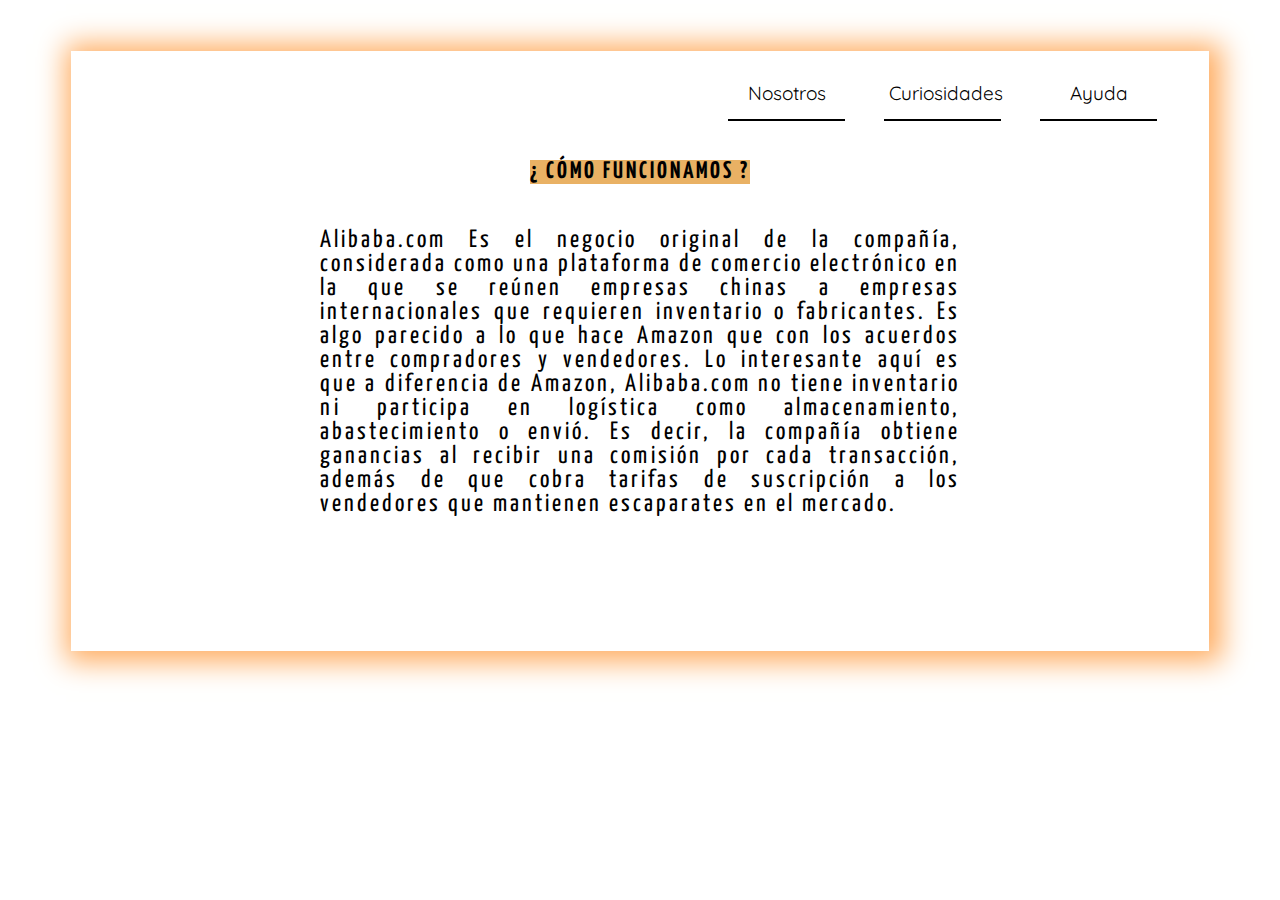
<file: Ayuda.html>
<!DOCTYPE html>
<html lang="en">
<head>
    <meta charset="UTF-8">
    <meta http-equiv="X-UA-Compatible" content="IE=edge">
    <meta name="viewport" content="width=device-width, initial-scale=1.0">

    <link rel="preconnect" href="https://fonts.googleapis.com">
    <link rel="preconnect" href="https://fonts.gstatic.com" crossorigin>
    <link href="https://fonts.googleapis.com/css2?family=Quicksand&family=Yanone+Kaffeesatz:wght@300&display=swap" rel="stylesheet">
    <link rel="preconnect" href="https://fonts.googleapis.com">
    <link rel="preconnect" href="https://fonts.gstatic.com" crossorigin>
    <link href="https://fonts.googleapis.com/css2?family=Comic+Neue:ital,wght@1,300&display=swap" rel="stylesheet">
    
    <link rel="stylesheet" href="./css/Base.css">

    <title>Funcionamiento</title>
</head>
<body>
    <div class="Fondo" >
        <div class="menu" >
            <div class="espacio" ></div>
            <div class="opciones" >

                <div class="cajita">
                <div class="op"><a href="Nosotros.html" >Nosotros</a></div>
                <div class="op"><a href="Curiosidades.html">Curiosidades</a></div>
                <div class="op"><a href="#">Ayuda</a></div>
                </div>
            </div>
            </div>
            <div class="Info">
                <h2>¿ CÓMO FUNCIONAMOS ?</h2>
                <p>Alibaba.com
                    Es el negocio original de la compañía, considerada como una plataforma de comercio electrónico en la que se reúnen empresas chinas a empresas internacionales que requieren inventario o fabricantes. Es algo parecido a lo que hace Amazon que con los acuerdos entre compradores y vendedores.
                    
                    Lo interesante aquí es que a diferencia de Amazon, Alibaba.com no tiene inventario ni participa en logística como almacenamiento, abastecimiento o envió. Es decir, la compañía obtiene ganancias al recibir una comisión por cada transacción, además de que cobra tarifas de suscripción a los vendedores que mantienen escaparates en el mercado.</p>               
             
                </div>
        </div>



    </div>
</body>
</html>
</file>
<file: css/Base.css>
.Fondo{
    width: 90%;
    height: 600px;
    display: flex;
    flex-direction: row;
    justify-content: center;
    margin: auto;
    margin-top: 4%;
    margin-bottom: 3.8%;
    box-shadow:4px 2px 27px 9px #ffad61;
    -moz-box-shadow:4px 2px 27px 9px #ffad61;
    -webkit-box-shadow:4px 2px 27px 9px #ffad61;
}
a {
    text-decoration: none;
    color: inherit;
  }
.menu {
    width: 89.2%;
    height: 6rem;
    display: flex;
    align-items: center;
    justify-content: center;
    font-size: 30px;
    position: absolute;

}

.espacio{
    width: 53%;
    height: 6rem;
}
.opciones{
    width: 47%;
    height: 6rem;
    font-family: 'Quicksand', sans-serif;
    color: rgb(0, 0, 0);
    display: flex;
    align-items: center;
    justify-content: center;
}
.cajita{
    width: 80%;
    height: 40px;
    display: flex;
    flex-direction: row;
    align-items: center;
    justify-content: space-between;
}
.opciones .op {

    width: 25%;
    height: 33px;
    border-bottom: 2px solid #000;
    font-size: 19px;
    text-align: center;

    padding: 5px;
}

.op:hover{
    border:none;
    border: 2px solid rgb(210, 129, 22);
    
}
.Info{
    position: absolute;
    width: 50%;
    font-family: 'Yanone Kaffeesatz', sans-serif;
    letter-spacing: 3px;
    height: auto;
    display: flex;
    flex-direction: column;
    justify-content: center;
    align-items: center;
    margin-top: 7%;
}
p{
    font-size: 25px;
    text-align: justify;
}
h2{
    background-color: rgb(233, 177, 100);
}
img{
    width: 500px;
    height: 190px;
}
</file>
